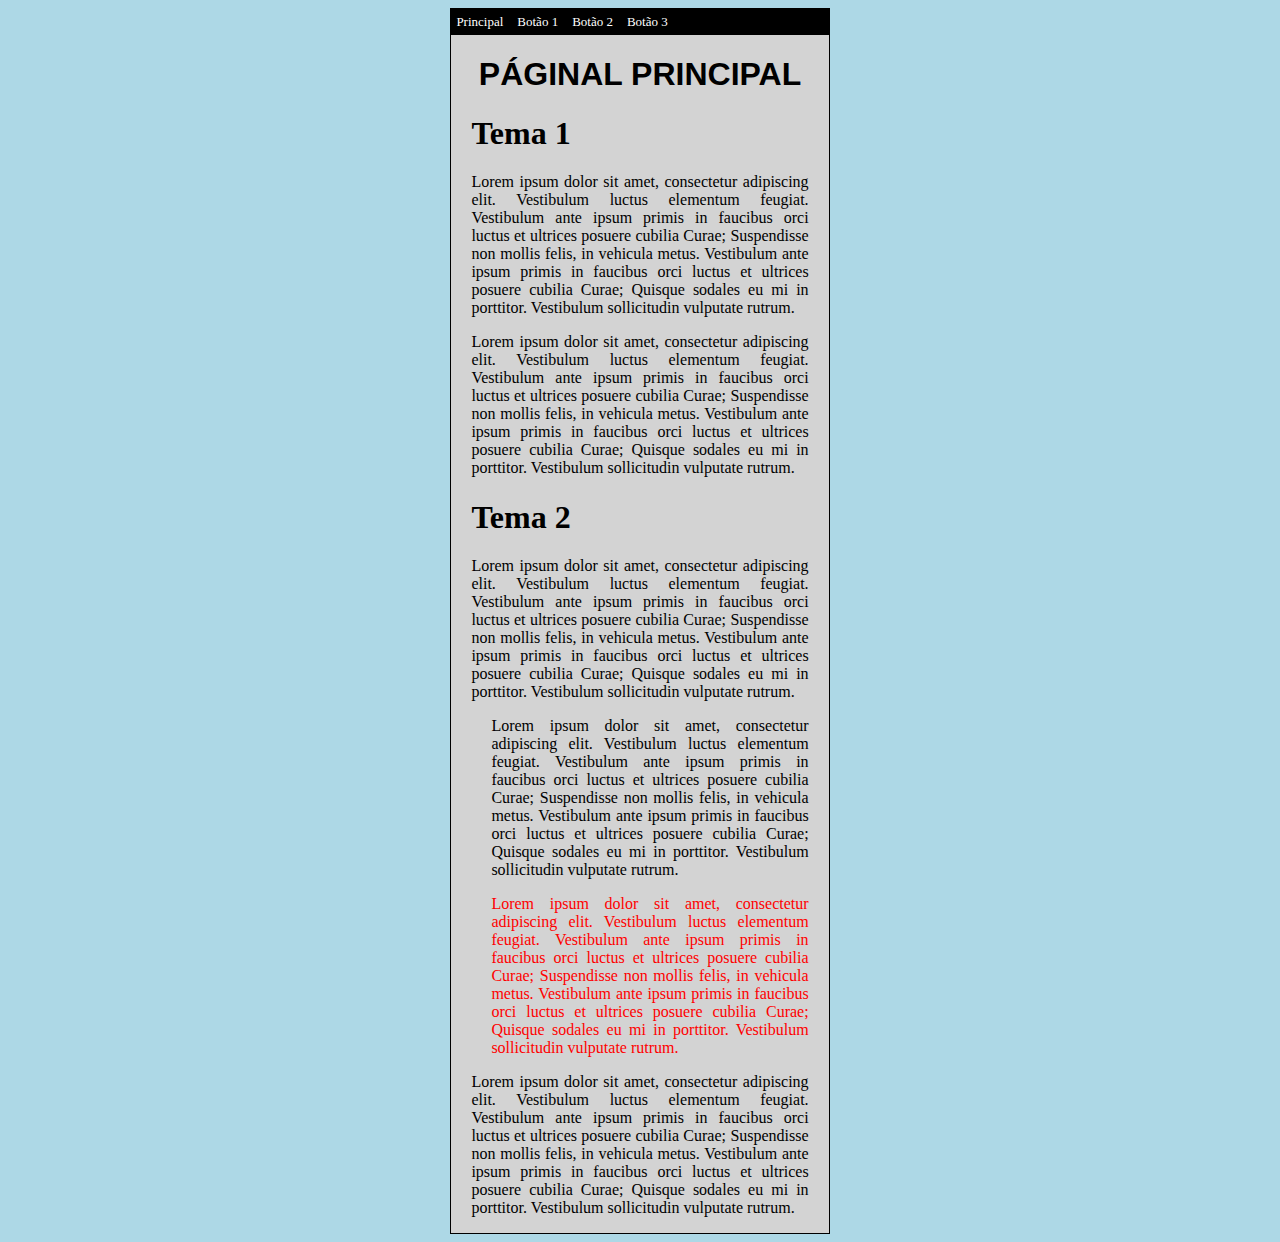
<file: ds122-css-assignment-main/index.html>
<!DOCTYPE html>
<html>
	<head>
		<link type="text/css" rel="stylesheet" href="css/estilo.css"/>
		<title>Result</title>
    <meta charset="utf-8" />
	</head>
	<body>
		<div id="container">
		  <div id="menu" class="preto">
		    <ul>
		      <li>Principal</li>
          <li>Botão 1</li>
          <li>Botão 2</li>
          <li>Botão 3</li>
		    </ul>
		  </div>
      <div id="header">
        <h1>Páginal Principal</h1>
      </div>
      <div id="content">
        <h1 class="subtitle">Tema 1</h1>
        <p>
          Lorem ipsum dolor sit amet, consectetur adipiscing elit. Vestibulum luctus elementum feugiat. Vestibulum ante ipsum primis in faucibus orci luctus et ultrices posuere cubilia Curae; Suspendisse non mollis felis, in vehicula metus. Vestibulum ante ipsum primis in faucibus orci luctus et ultrices posuere cubilia Curae; Quisque sodales eu mi in porttitor. Vestibulum sollicitudin vulputate rutrum.
        <p>
          Lorem ipsum dolor sit amet, consectetur adipiscing elit. Vestibulum luctus elementum feugiat. Vestibulum ante ipsum primis in faucibus orci luctus et ultrices posuere cubilia Curae; Suspendisse non mollis felis, in vehicula metus. Vestibulum ante ipsum primis in faucibus orci luctus et ultrices posuere cubilia Curae; Quisque sodales eu mi in porttitor. Vestibulum sollicitudin vulputate rutrum.
        </p>
        <h1 class="subtitle">Tema 2</h1>
        <p>
          Lorem ipsum dolor sit amet, consectetur adipiscing elit. Vestibulum luctus elementum feugiat. Vestibulum ante ipsum primis in faucibus orci luctus et ultrices posuere cubilia Curae; Suspendisse non mollis felis, in vehicula metus. Vestibulum ante ipsum primis in faucibus orci luctus et ultrices posuere cubilia Curae; Quisque sodales eu mi in porttitor. Vestibulum sollicitudin vulputate rutrum.
        </p>
        <div class="recuo">
          <p>
            Lorem ipsum dolor sit amet, consectetur adipiscing elit. Vestibulum luctus elementum feugiat. Vestibulum ante ipsum primis in faucibus orci luctus et ultrices posuere cubilia Curae; Suspendisse non mollis felis, in vehicula metus. Vestibulum ante ipsum primis in faucibus orci luctus et ultrices posuere cubilia Curae; Quisque sodales eu mi in porttitor. Vestibulum sollicitudin vulputate rutrum.
          </p>
          <p class="destaque">
            Lorem ipsum dolor sit amet, consectetur adipiscing elit. Vestibulum luctus elementum feugiat. Vestibulum ante ipsum primis in faucibus orci luctus et ultrices posuere cubilia Curae; Suspendisse non mollis felis, in vehicula metus. Vestibulum ante ipsum primis in faucibus orci luctus et ultrices posuere cubilia Curae; Quisque sodales eu mi in porttitor. Vestibulum sollicitudin vulputate rutrum.
          </p>
        </div>
        <p>
          Lorem ipsum dolor sit amet, consectetur adipiscing elit. Vestibulum luctus elementum feugiat. Vestibulum ante ipsum primis in faucibus orci luctus et ultrices posuere cubilia Curae; Suspendisse non mollis felis, in vehicula metus. Vestibulum ante ipsum primis in faucibus orci luctus et ultrices posuere cubilia Curae; Quisque sodales eu mi in porttitor. Vestibulum sollicitudin vulputate rutrum.
        </p>
      </div>
		</div>
	</body>
</html>
</file>
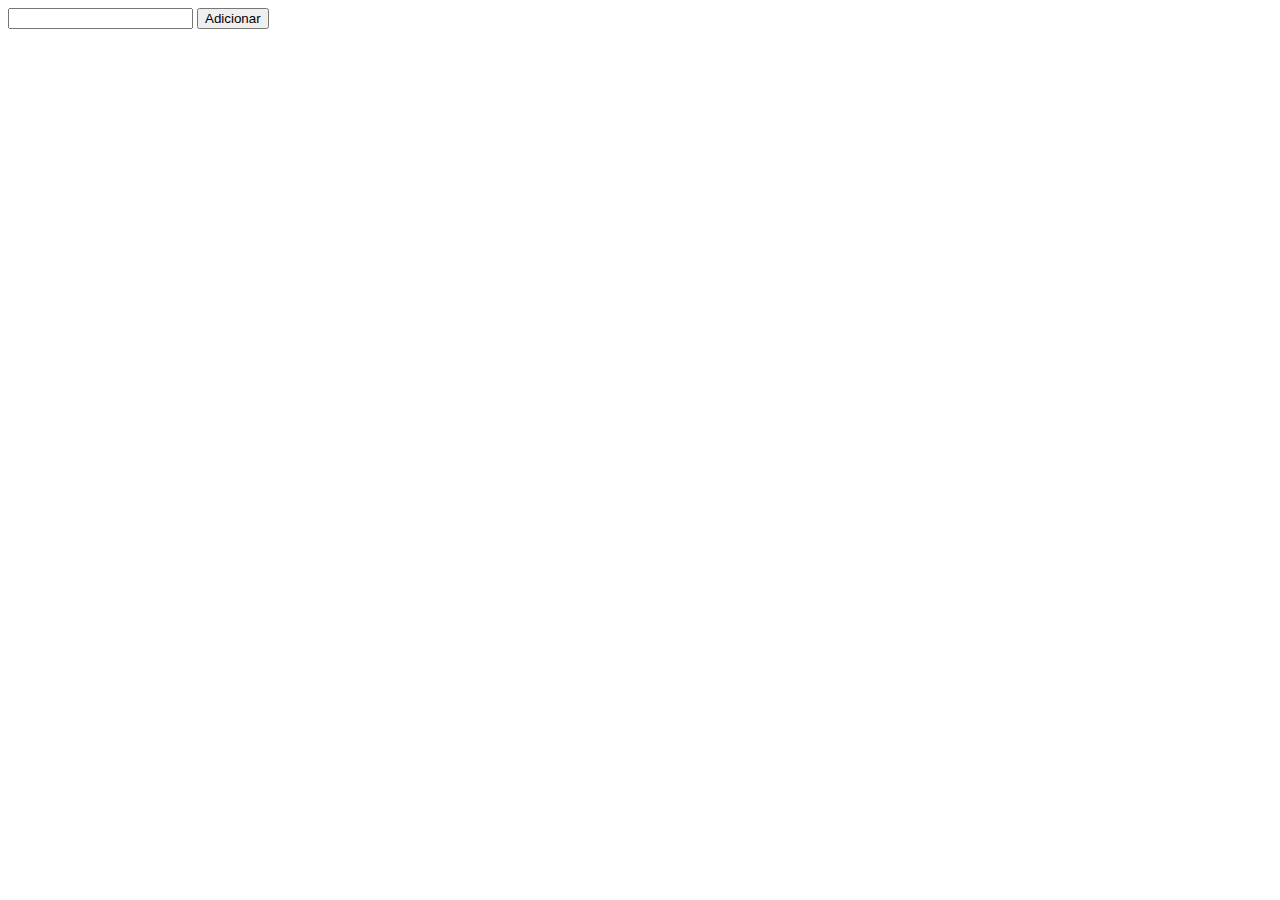
<file: ds122-dom-assignment-main/index.html>
<!DOCTYPE html>
<html>
<head>
	<title>Estudando</title>
	<meta charset="utf-8">
</head>
<body>
	<input type="text" name="text" id="text">
	<button onclick="showInput()">Adicionar</button>

	<ul id="list">
    </ul>
</body>
<script src="js/exercicio.js"></script>
</html>
</file>
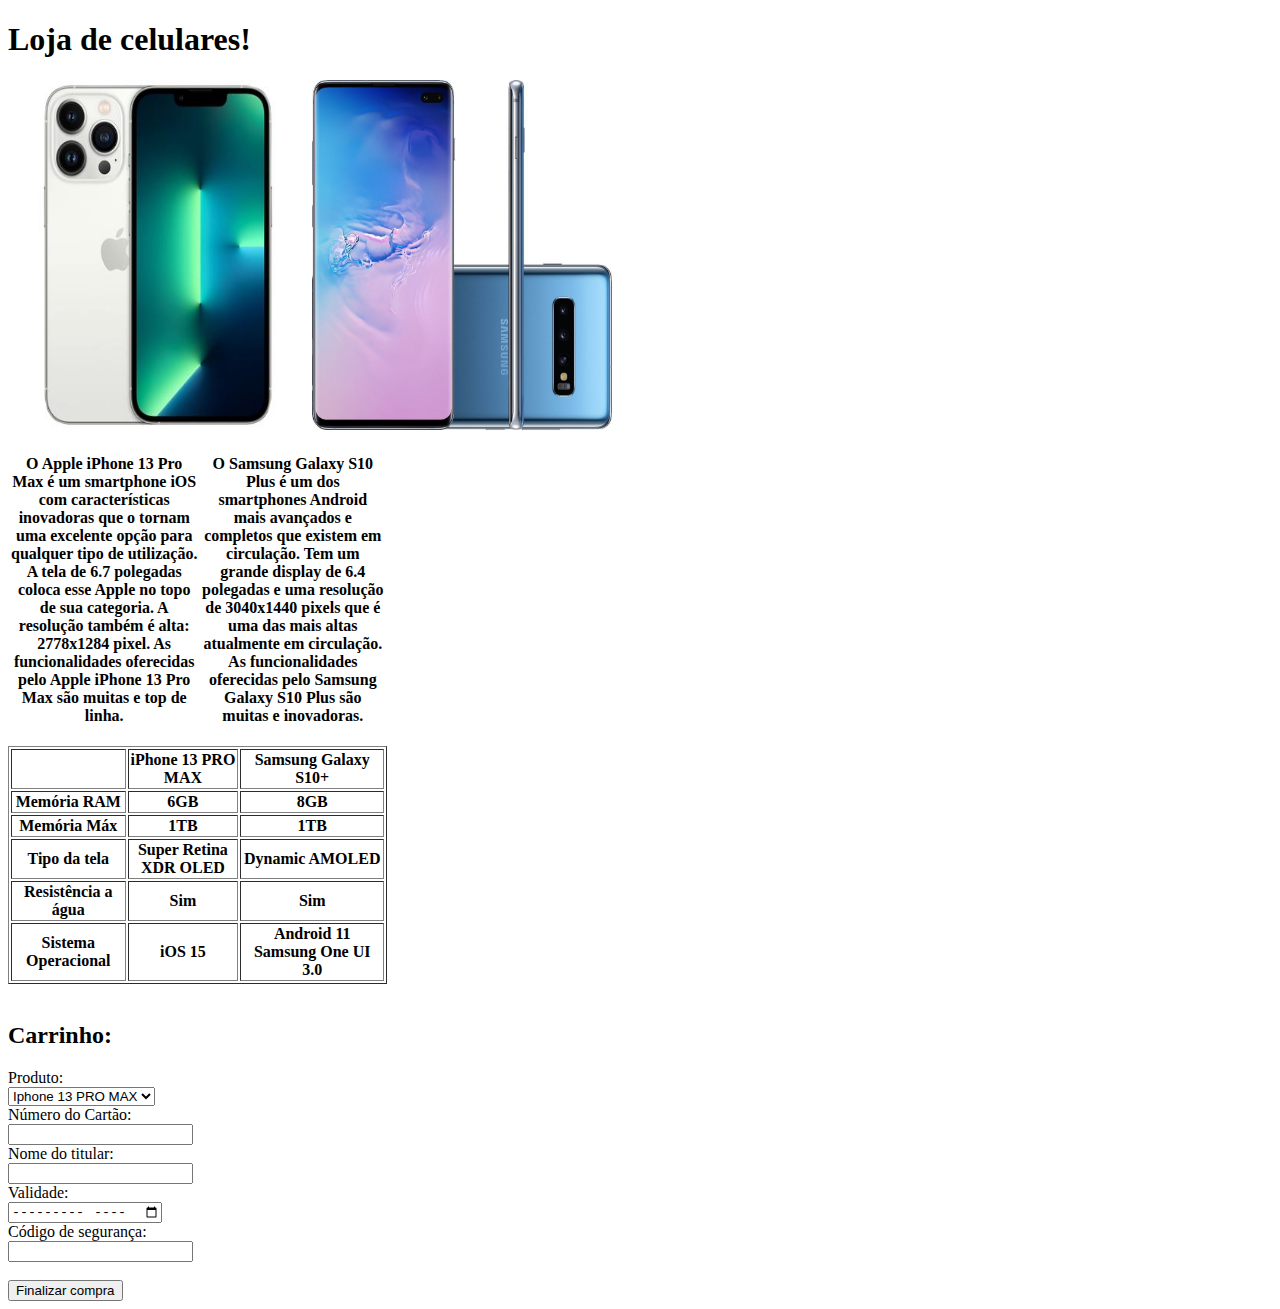
<file: ds122-html-store-assignment-main/index.html>
<!DOCTYPE html>
<html>
<head>
  <title>Cellphone Shop</title>
  <meta charset="utf-8">
</head>
<body>
<h1>Loja de celulares!</h1>
<img src="images/iphone13.jpg" alt="Iphone 13 PRO MAX" height="350" width="300">
<img src="images/s10plus.jpg" alt="Samsung Galaxy S10 plus" height="350" width="300"><br><br>
<table style="width: 30%;" >
  <tbody>
    <tr>
      <th>O Apple iPhone 13 Pro Max é um smartphone iOS com características inovadoras que o tornam uma excelente opção para qualquer tipo de utilização. 
        A tela de 6.7 polegadas coloca esse Apple no topo de sua categoria. 
        A resolução também é alta: 2778x1284 pixel. As funcionalidades oferecidas pelo Apple iPhone 13 Pro Max são muitas e top de linha.</th>
      <th>O Samsung Galaxy S10 Plus é um dos smartphones Android mais avançados e completos que existem em circulação. 
        Tem um grande display de 6.4 polegadas e uma resolução de 3040x1440 pixels que é uma das mais altas atualmente em circulação. 
        As funcionalidades oferecidas pelo Samsung Galaxy S10 Plus são muitas e inovadoras.</th>
    </tr>
  </tbody>
</table> <br>
<table style="width: 30%;" border="1px">
  <tbody>
    <tr>
      <th></th>
      <th>iPhone 13 PRO MAX</th>
      <th>Samsung Galaxy S10+</th>
    </tr>
    <tr>
      <th>Memória RAM</th>
      <th>6GB</th>
      <th>8GB</th>
    </tr>
    <tr>
      <th>Memória Máx</th>
      <th>1TB</th>
      <th>1TB</th>
    </tr>
    <tr>
      <th>Tipo da tela</th>
      <th>Super Retina XDR OLED</th>
      <th>Dynamic AMOLED</th>
    </tr>
    <tr>
      <th>Resistência a água</th>
      <th>Sim</th>
      <th>Sim</th>
    </tr>
    <tr>
      <th>Sistema Operacional</th>
      <th>iOS 15</th>
      <th>Android 11 Samsung One UI 3.0</th>
    </tr>
  </tbody>
</table><br>
<h2>Carrinho:<br></h2>
<form method="post">

  Produto:<br>
  <select name="celulares">
    <option value="iphone13promax">Iphone 13 PRO MAX</option>
    <option value="s10plus">Samsung S10+</option>
  </select><br>


  Número do Cartão:<br>
  <input type="text" name="numerocartao"><br>
  Nome do titular:<br>
  <input type="text" name="nome"><br>
  Validade:<br>
  <input type="month" name="mesvalidade"><br>
  Código de segurança:<br>
  <input type="text" name="cvv"><br><br>

  <input type="submit" value="Finalizar compra">
</form>
</body>
</html>
</file>
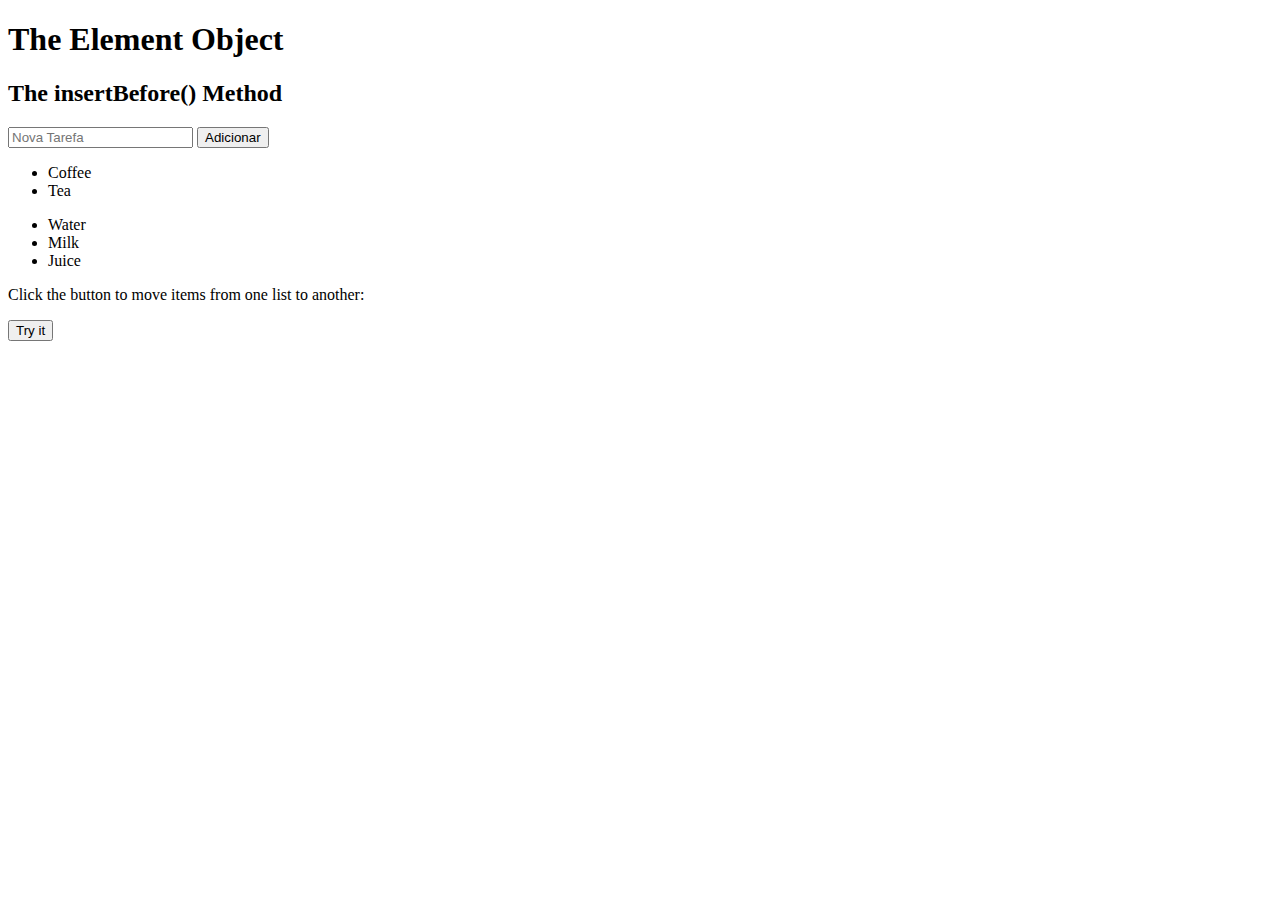
<file: ds122-jquery-assignment-main/index.html>
<!DOCTYPE html>
<head>
    <script src="https://code.jquery.com/jquery-3.5.1.min.js"></script>
</head>
<html>
<body>
<h1>The Element Object</h1>
<h2>The insertBefore() Method</h2>

<input id="input" type="text" placeholder="Nova Tarefa">
<button type="submit" id="button">Adicionar</button>

<ul id="myList1">
  <li>Coffee</li>
  <li>Tea</li>
</ul>
<ul id="myList2">
  <li>Water</li>
  <li>Milk</li>
  <li>Juice</li>
</ul>

<p>Click the button to move items from one list to another:</p>

<button onclick="insert()">Try it</button>

<script>
    
$( "button" ).click(function() {
    var text = $( this ).text();
    $( "input" ).val( text );
    return text
});

$(document).ready(function(){
    $("button").click(function(){
        $("#myList1").append('<li><a href="#">',text,'</a></li>');
    });
});


function insert() {
  const node = document.getElementById("myList1").lastElementChild;
  const list = document.getElementById("myList2");
  list.insertBefore(node, null);
}

</script>
</body>
</html>
</file>
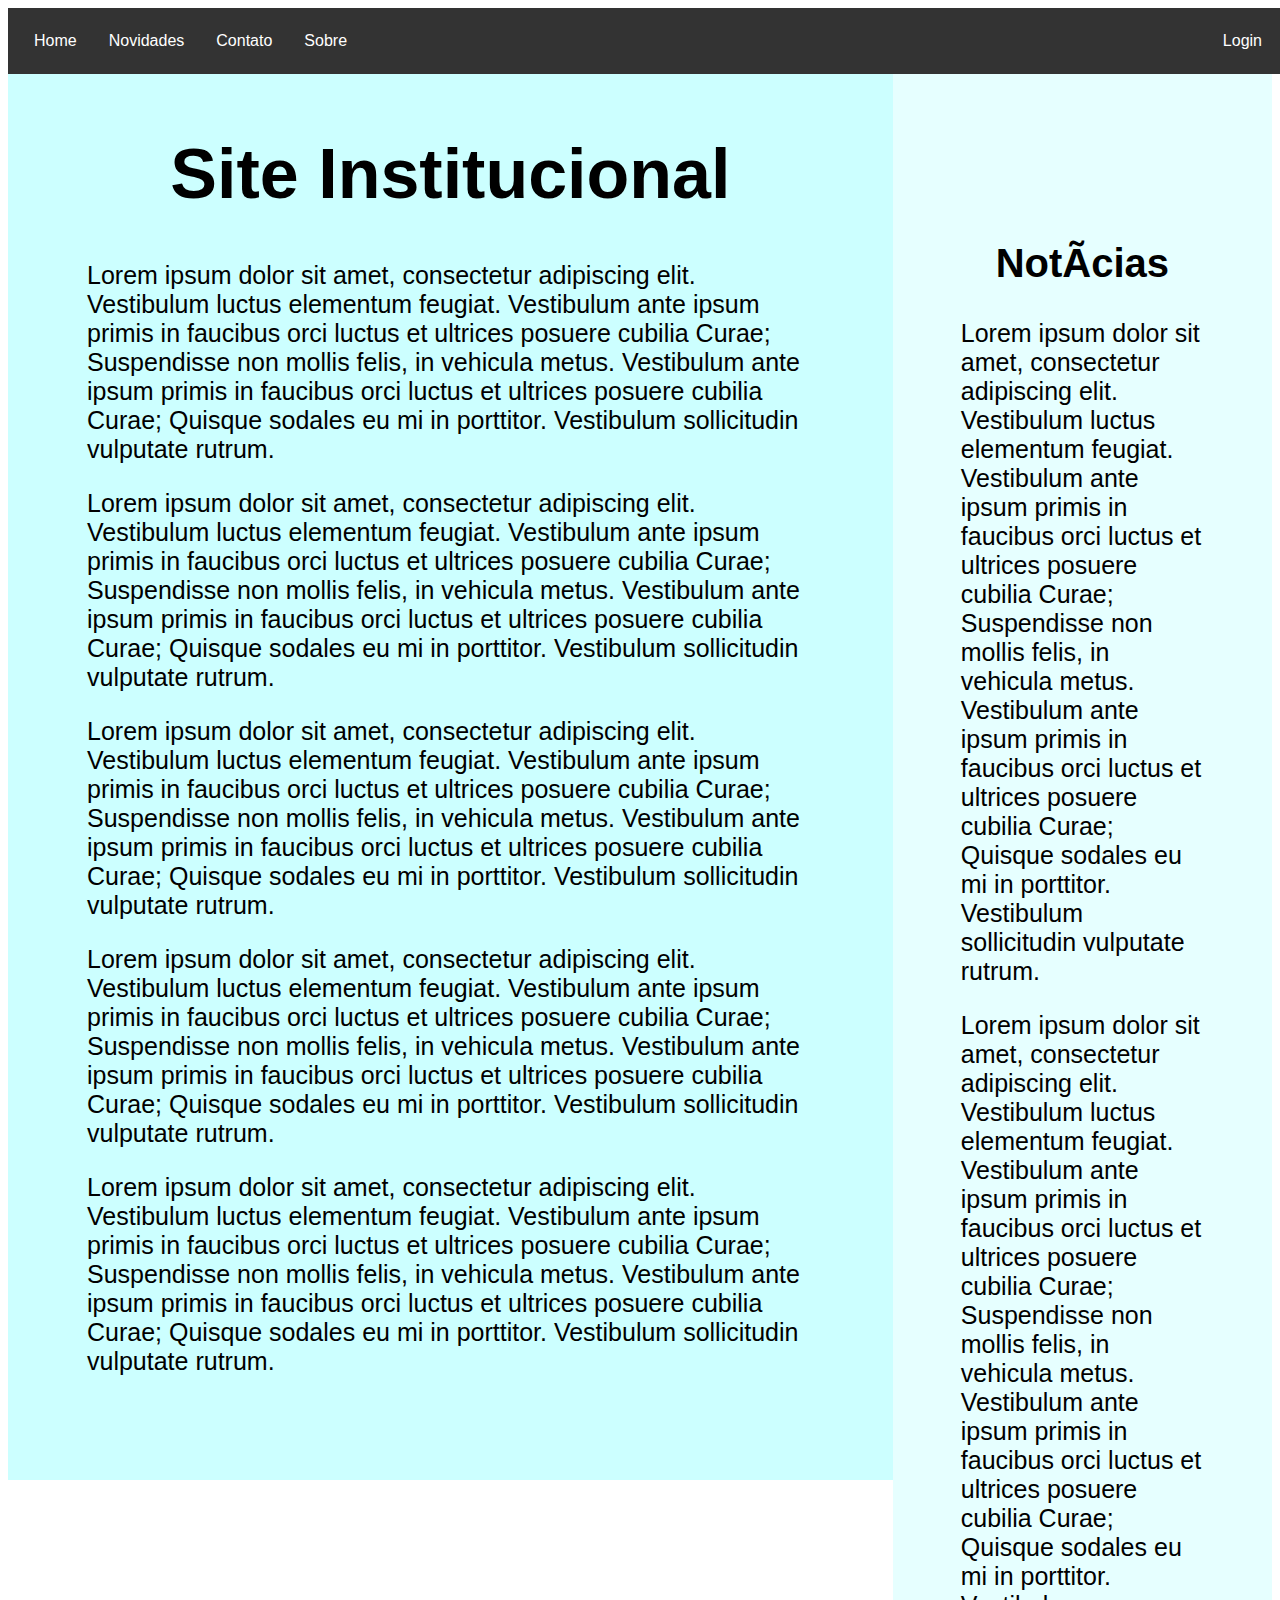
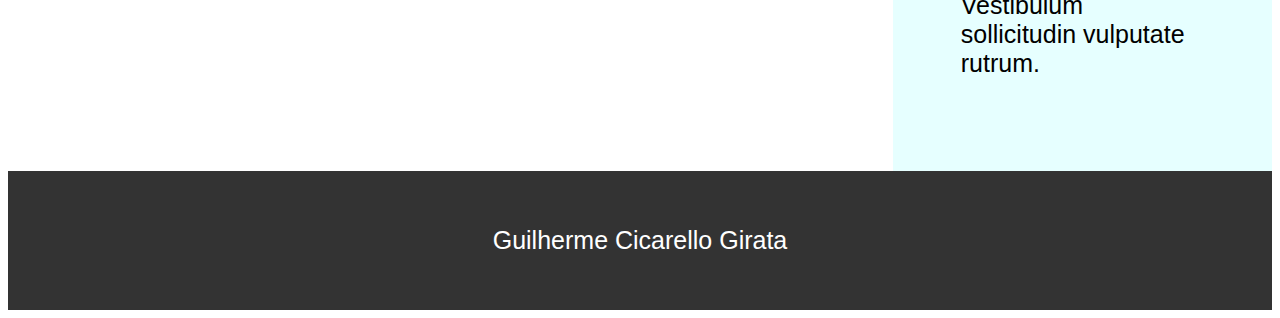
<file: ds122-css-position-assignment-main/site_institucional.html>
<!DOCTYPE html>
<html lang="en">
<head>
    <link rel="stylesheet" href="css/site_institucional.css">
    <meta charset="UTF-8">
    <meta http-equiv="X-UA-Compatible" content="IE=edge">
    <meta name="viewport" content="width=device-width, initial-scale=1.0">
    <title>Site Institucional</title>
</head>
<body>
    <div id="header">
        <ul>
            <li><a>Home</a></li>
            <li><a>Novidades</a></li>
            <li><a>Contato</a></li>
            <li><a>Sobre</a></li>
            <li style=float:right><a  href="login.html">Login</a></li>
        </ul>
    </div>
    <div class="clearfix">
        <div class="leftbox">
            <h1>Site Institucional</h1>
            <p>
                Lorem ipsum dolor sit amet, consectetur adipiscing elit. Vestibulum luctus elementum feugiat. 
                Vestibulum ante ipsum primis in faucibus orci luctus et ultrices posuere cubilia Curae; Suspendisse non mollis felis, in vehicula metus. 
                Vestibulum ante ipsum primis in faucibus orci luctus et ultrices posuere cubilia Curae; Quisque sodales eu mi in porttitor. Vestibulum sollicitudin vulputate rutrum.
            </p>
            <p>
                Lorem ipsum dolor sit amet, consectetur adipiscing elit. Vestibulum luctus elementum feugiat. 
                Vestibulum ante ipsum primis in faucibus orci luctus et ultrices posuere cubilia Curae; Suspendisse non mollis felis, in vehicula metus. 
                Vestibulum ante ipsum primis in faucibus orci luctus et ultrices posuere cubilia Curae; Quisque sodales eu mi in porttitor. Vestibulum sollicitudin vulputate rutrum.
            </p>
            <p>
                Lorem ipsum dolor sit amet, consectetur adipiscing elit. Vestibulum luctus elementum feugiat. 
                Vestibulum ante ipsum primis in faucibus orci luctus et ultrices posuere cubilia Curae; Suspendisse non mollis felis, in vehicula metus. 
                Vestibulum ante ipsum primis in faucibus orci luctus et ultrices posuere cubilia Curae; Quisque sodales eu mi in porttitor. Vestibulum sollicitudin vulputate rutrum.
            </p>
            <p>
                Lorem ipsum dolor sit amet, consectetur adipiscing elit. Vestibulum luctus elementum feugiat. 
                Vestibulum ante ipsum primis in faucibus orci luctus et ultrices posuere cubilia Curae; Suspendisse non mollis felis, in vehicula metus. 
                Vestibulum ante ipsum primis in faucibus orci luctus et ultrices posuere cubilia Curae; Quisque sodales eu mi in porttitor. Vestibulum sollicitudin vulputate rutrum.
            </p>
            <p>
                Lorem ipsum dolor sit amet, consectetur adipiscing elit. Vestibulum luctus elementum feugiat. 
                Vestibulum ante ipsum primis in faucibus orci luctus et ultrices posuere cubilia Curae; Suspendisse non mollis felis, in vehicula metus. 
                Vestibulum ante ipsum primis in faucibus orci luctus et ultrices posuere cubilia Curae; Quisque sodales eu mi in porttitor. Vestibulum sollicitudin vulputate rutrum.
            </p>
        </div>
        <div class="rightbox">
        <h2>NotÃ­cias</h2>
        <p>
          Lorem ipsum dolor sit amet, consectetur adipiscing elit. Vestibulum luctus elementum feugiat. 
          Vestibulum ante ipsum primis in faucibus orci luctus et ultrices posuere cubilia Curae; Suspendisse non mollis felis, in vehicula metus. 
          Vestibulum ante ipsum primis in faucibus orci luctus et ultrices posuere cubilia Curae; Quisque sodales eu mi in porttitor. Vestibulum sollicitudin vulputate rutrum.
        </p>
        <p>
          Lorem ipsum dolor sit amet, consectetur adipiscing elit. Vestibulum luctus elementum feugiat. 
          Vestibulum ante ipsum primis in faucibus orci luctus et ultrices posuere cubilia Curae; Suspendisse non mollis felis, in vehicula metus. 
          Vestibulum ante ipsum primis in faucibus orci luctus et ultrices posuere cubilia Curae; Quisque sodales eu mi in porttitor. Vestibulum sollicitudin vulputate rutrum.
        </p>
        </div>
    </div>
    <div class="footer">
        <p>Guilherme Cicarello Girata</p>
      </div>
</body>

</html>
</file>
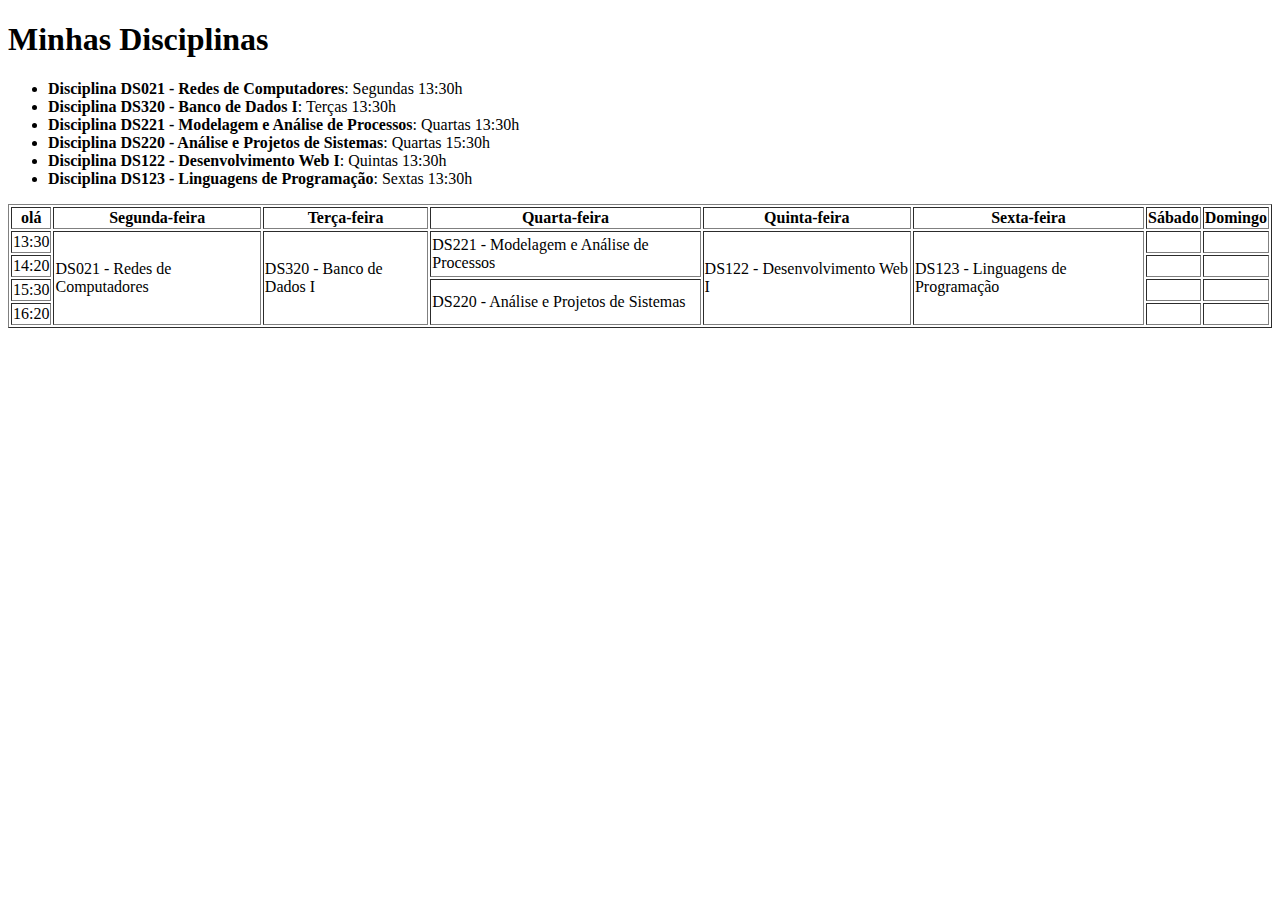
<file: ds122-html-tables-assignment-main/disciplinas.html>
<!DOCTYPE html>
<html>
<head>
<title>Disciplinas do Aluno Guilherme Girata</title>
</head>
<body>

<h1>Minhas Disciplinas</h1>

<ul>
  <li><strong>Disciplina DS021 - Redes de Computadores</strong>: Segundas 13:30h</li>
  <li><strong>Disciplina DS320 - Banco de Dados I</strong>: Terças 13:30h</li>
  <li><strong>Disciplina DS221 - Modelagem e Análise de Processos</strong>: Quartas 13:30h</li>
  <li><strong>Disciplina DS220 - Análise e Projetos de Sistemas</strong>: Quartas 15:30h</li>
  <li><strong>Disciplina DS122 - Desenvolvimento Web I</strong>: Quintas 13:30h</li>
  <li><strong>Disciplina DS123 - Linguagens de Programação</strong>: Sextas 13:30h</li>
</ul>

<table style="width:100%" border="1px">
  <tr>
    <th>olá</th>
    <th>Segunda-feira</th>
    <th>Terça-feira</th>
    <th>Quarta-feira</th>
    <th>Quinta-feira</th>
    <th>Sexta-feira</th>
    <th>Sábado</th>
    <th>Domingo</th>
  </tr>
  <tr>
    <td>13:30</td>
    <td rowspan="4">DS021 - Redes de Computadores</td>
    <td rowspan="4">DS320 - Banco de Dados I</td>
    <td rowspan="2">DS221 - Modelagem e Análise de Processos</td>
    <td rowspan="4">DS122 - Desenvolvimento Web I</td>
    <td rowspan="4">DS123 - Linguagens de Programação</td>
    <td></td>
    <td></td>
  </tr>
  <tr>
    <td>14:20</td>
    <td></td>
    <td></td>
  </tr>
  <tr>
    <td>15:30</td>
    <td rowspan="2">DS220 - Análise e Projetos de Sistemas</td>
    <td></td>
    <td></td>
  </tr>
  <tr>
    <td>16:20</td>
    <td></td>
    <td></td>
  </tr>
</table>
</body>
</html>
</file>
<file: ds122-css-assignment-main/css/estilo.css>
body{   

    background-color: lightblue;
}

#container{
    text-align: justify;
    background-color:   lightgrey;
    border: 1px black solid;
    margin-left: 35%;
    margin-right: 35%;
}

#menu{

    background-color: black;
    padding:0;
    margin: 0;
    text-align: center; 
    list-style-type: none; 
}

#menu li{
    color: white;
    display: inline-block;
    font-size: small;
    padding: 5px;     
}

#menu ul{
    text-align: left;   
    margin-top: 0;  
    padding-left: 0%;
}
#header h1{
    
    font-family: sans-serif;
    text-align: center;
    text-transform: uppercase;
    font-weight: 700;
}

#content{

    margin-left: 20px;
    margin-right: 20px;
}

.recuo{

    margin-left: 20px;

}

.destaque{

    color: red;
}
</file>
<file: ds122-css-position-assignment-main/css/site_institucional.css>
html{
    font-family: 'Lucida Sans', 'Lucida Sans Regular', 'Lucida Grande', 'Lucida Sans Unicode', Geneva, Verdana, sans-serif;
  }
  
  ul {
      list-style-type: none;
      margin: 0;
      padding: 0;
      overflow: hidden;
      background-color: #333;
      width: 100%;
      position: fixed;
      padding: 10px;
    }
  
    li {
      float: left;
    }
  
    li a {
      display: block;
      color: white;
      text-align: center;
      padding: 14px 16px;
      text-decoration: none;
    }
  
    /* Change the link color to #111 (black) on hover */
    li a:hover {
      background-color: #111;
    }
  
    * {
      box-sizing: border-box;
    }
  
    .leftbox {
      float: left;
      width: 70%;
      padding: 79px;
      height: 100%;
      background-color: #ccffff;
    }
    .rightbox {
      float: left;
      width: 30%;
      padding: 68px;
      height: 100%;
      padding-top: 200px;
      background-color: #e6ffff;
    }
  
    .clearfix::after {
      content: "";
      clear: both;
      display: table;
    }
  
    .footer {
      left: 0;
      bottom: 0;
      width: 100%;
      background-color: #333;
      color: white;
      text-align: center;
      padding: 30px;
    }
  
    p{
      font-size: 25px;
    }
  
    h1{
      text-align:center;
      font-size: 70px;
    }
  
    h2{
      text-align:center;
      font-size: 40px;
    }
</file>
